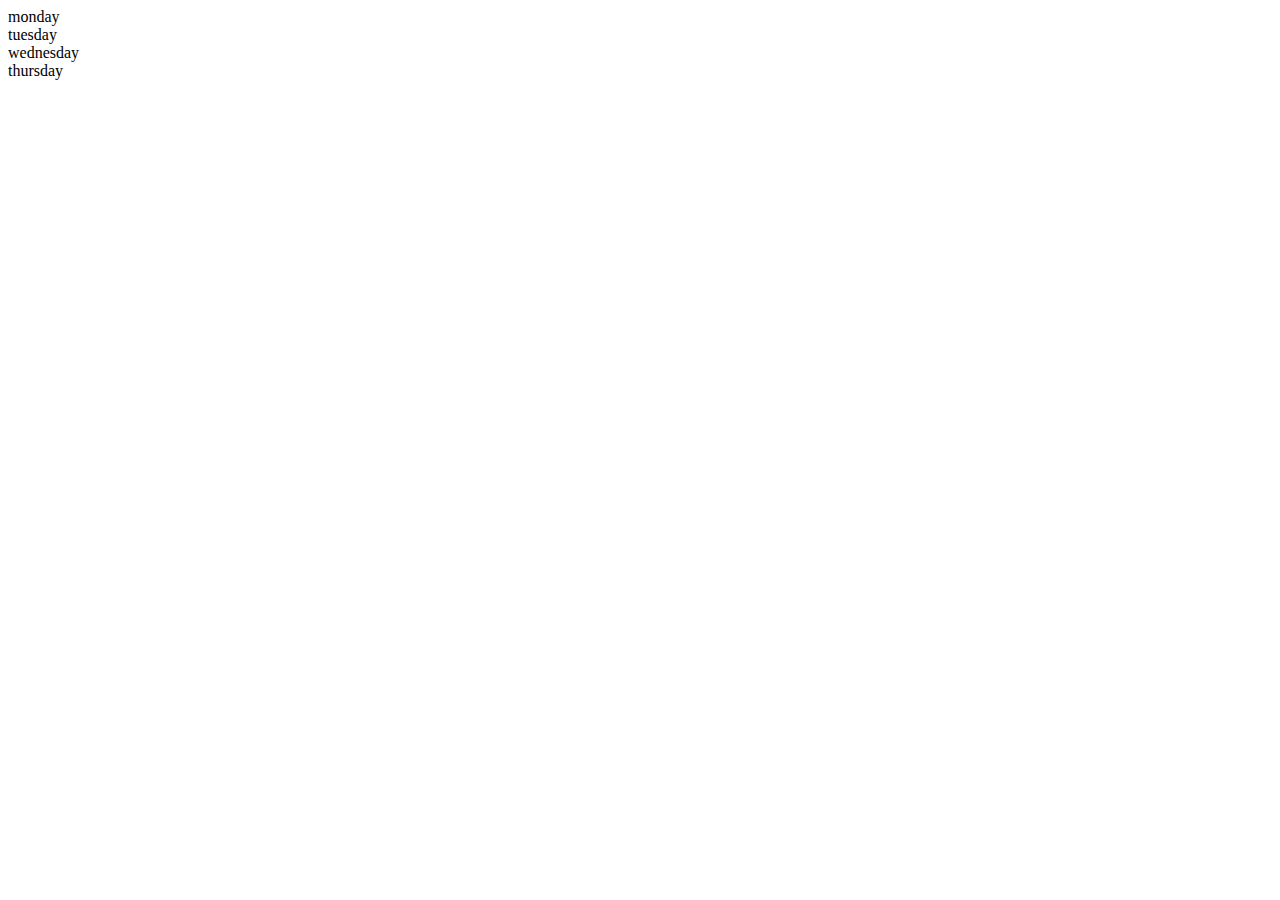
<file: 06_intermediate/DOM.html>
<!DOCTYPE html>

<html lang="en">

<head>

    <meta charset="UTF-8">
    
    <title>DOM learning</title>

</head>

<body>
<!-- 
    <div class="bg-black">

        <h1 class="heading">DOM learning on Chai aur code</h1>

        <p>Lorem ipsum dolor sit amet.</p>

    </div> -->


<div class="parent">
    <div class="day">monday</div>
    <div class="day">tuesday</div>
    <div class="day">wednesday</div>
    <div class="day">thursday</div>
</div>

</body>

<script>
    const parent = document.querySelector('.parent')
    console.log(parent);
    console.log(parent.child);
</script>

</html>


<!-- DOM Manipulation can be done by :

    GetElementById() 
    GetElementByClassName()
    GetElementByTagName()
    querySelector()
    querySelectorAll()

-->
</file>
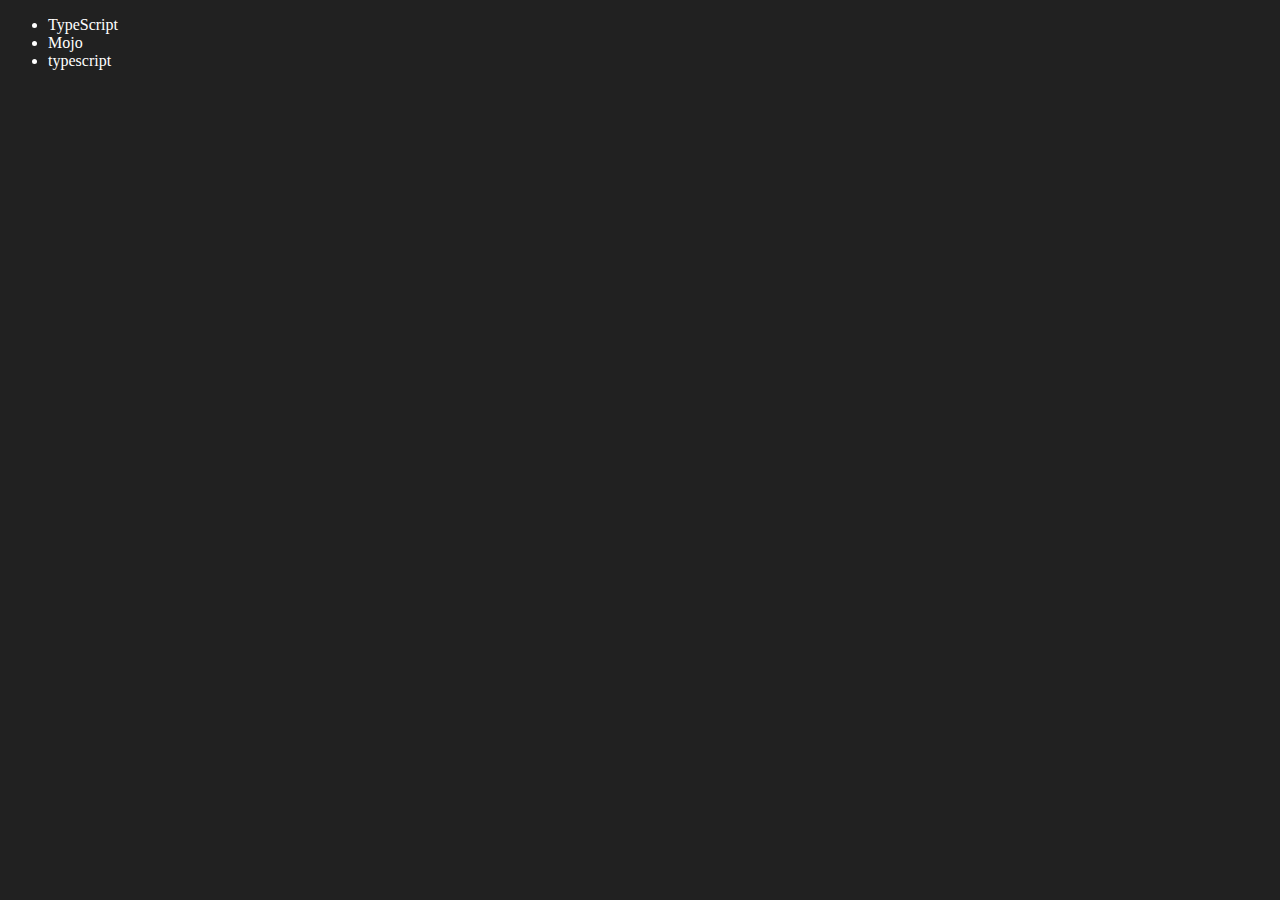
<file: 06_intermediate/four.html>
<!DOCTYPE html>
<html lang="en">
<head>
    <meta charset="UTF-8">
    <meta http-equiv="X-UA-Compatible" content="IE=edge">
    <meta name="viewport" content="width=device-width, initial-scale=1.0">
    <title>JS | DOM</title>
</head>
<body style="background-color: #212121; color: #fff;">
    <ul class="language">
        <li>Javascript</li>
    </ul>
</body>
<script>
    function addLanguage(langName){
        const li = document.createElement('li');
        li.innerHTML = `${langName}`
        document.querySelector('.language').appendChild(li)
    }
    addLanguage("python")
    addLanguage("typescript")

    function addOptiLanguage(langName){
        const li = document.createElement('li');
        li.appendChild(document.createTextNode(langName))
        document.querySelector('.language').appendChild(li)
    }
    addOptiLanguage('golang')

    //Edit
    const secondLang = document.querySelector("li:nth-child(2)")
    console.log(secondLang);
    //secondLang.innerHTML = "Mojo"
    const newli = document.createElement('li')
    newli.textContent = "Mojo"
    secondLang.replaceWith(newli)

    //edit
    const firstLang = document.querySelector("li:first-child")
    firstLang.outerHTML = '<li>TypeScript</li>'

    //remove
    const lastLang = document.querySelector('li:last-child')
    lastLang.remove()


</script>
</html>
</file>
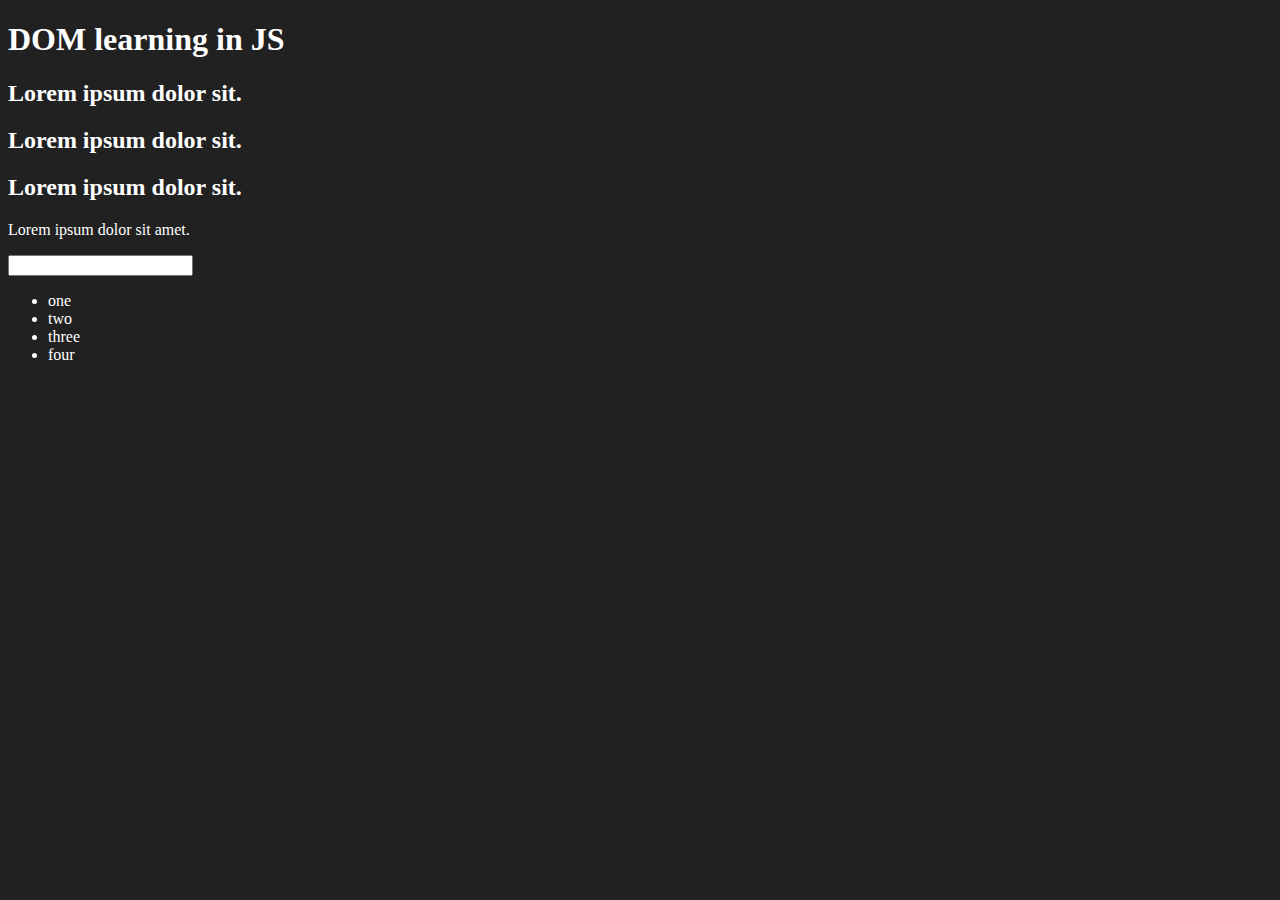
<file: 06_intermediate/one.html>
<!DOCTYPE html>
<html lang="en">
<head>
    <meta charset="UTF-8">
    
    <title>DOM learning</title>
    <style>
        .bg-black{
            background-color: #212121;
            color: #fff;
        }
    </style>
</head>
<body class="bg-black">
    <div >
        <h1  id="title" class="heading">DOM learning in JS <span style="display: none;">test text</span></h1>
        <h2>Lorem ipsum dolor sit.</h2>
        <h2>Lorem ipsum dolor sit.</h2>
        <h2>Lorem ipsum dolor sit.</h2>
        <p>Lorem ipsum dolor sit amet.</p>
        <input type="password" name="" id="">

        <ul>
            <li class="list-item">one</li>
            <li class="list-item">two</li>
            <li class="list-item">three</li>
            <li class="list-item">four</li>
        </ul>
    </div>
</body>
</html>
</file>
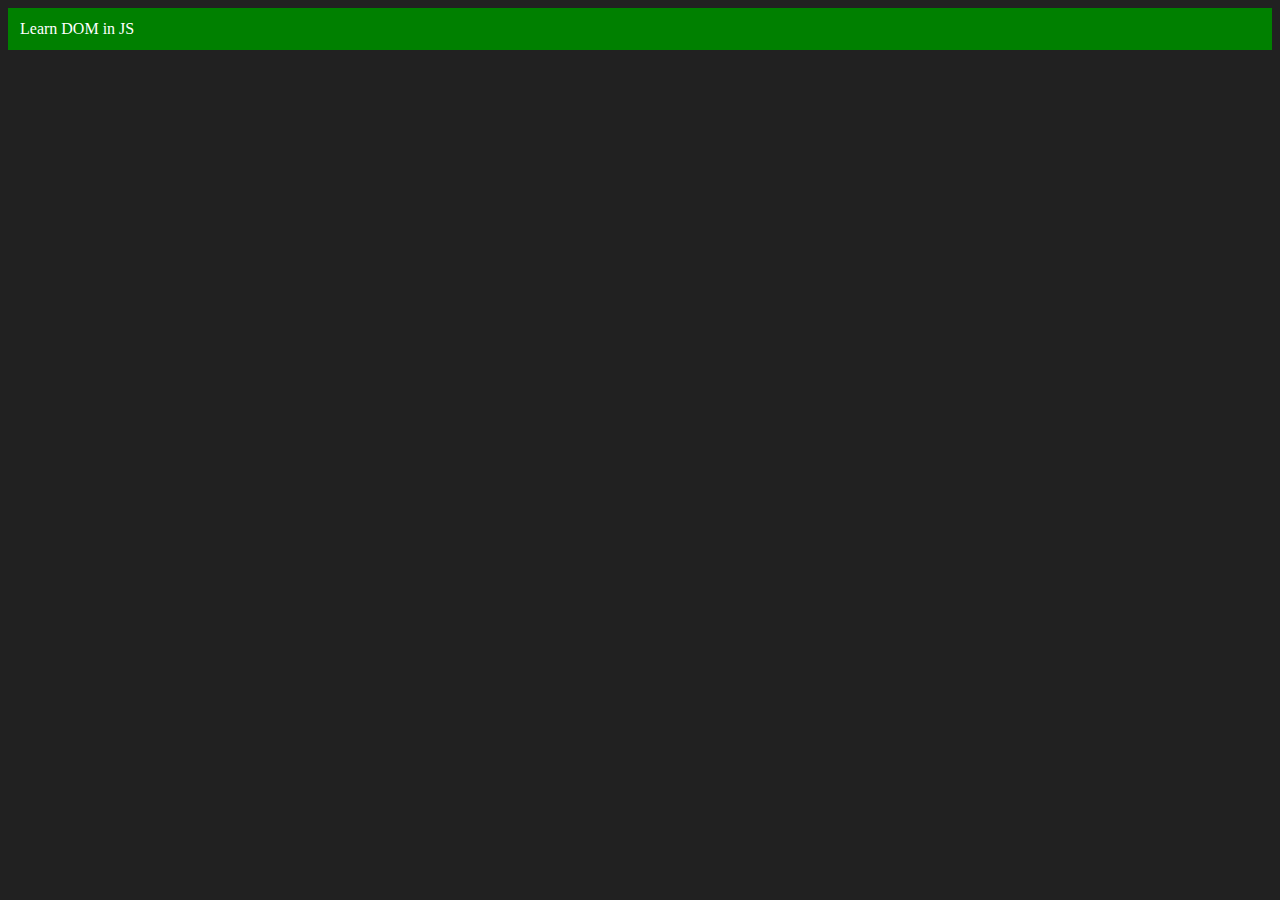
<file: 06_intermediate/three.html>
<!DOCTYPE html>
<html lang="en">
<head>
    <meta charset="UTF-8">
    <meta http-equiv="X-UA-Compatible" content="IE=edge">
    <meta name="viewport" content="width=device-width, initial-scale=1.0">
    <title>JS | DOM </title>
</head>
<body style="background-color: #212121; color: #fff;">
    
</body>
<script>
    const div = document.createElement('div')
    console.log(div);
    div.className = "main"
    div.id = Math.round(Math.random() * 10 + 1)
    div.setAttribute("title", "generated title")
    div.style.backgroundColor = "green"
    div.style.padding = "12px"
    // div.innerText = "Learn DOM in JS"
    const addText = document.createTextNode("Learn DOM in JS")
    div.appendChild(addText)

    document.body.appendChild(div)
</script>
</html>
</file>
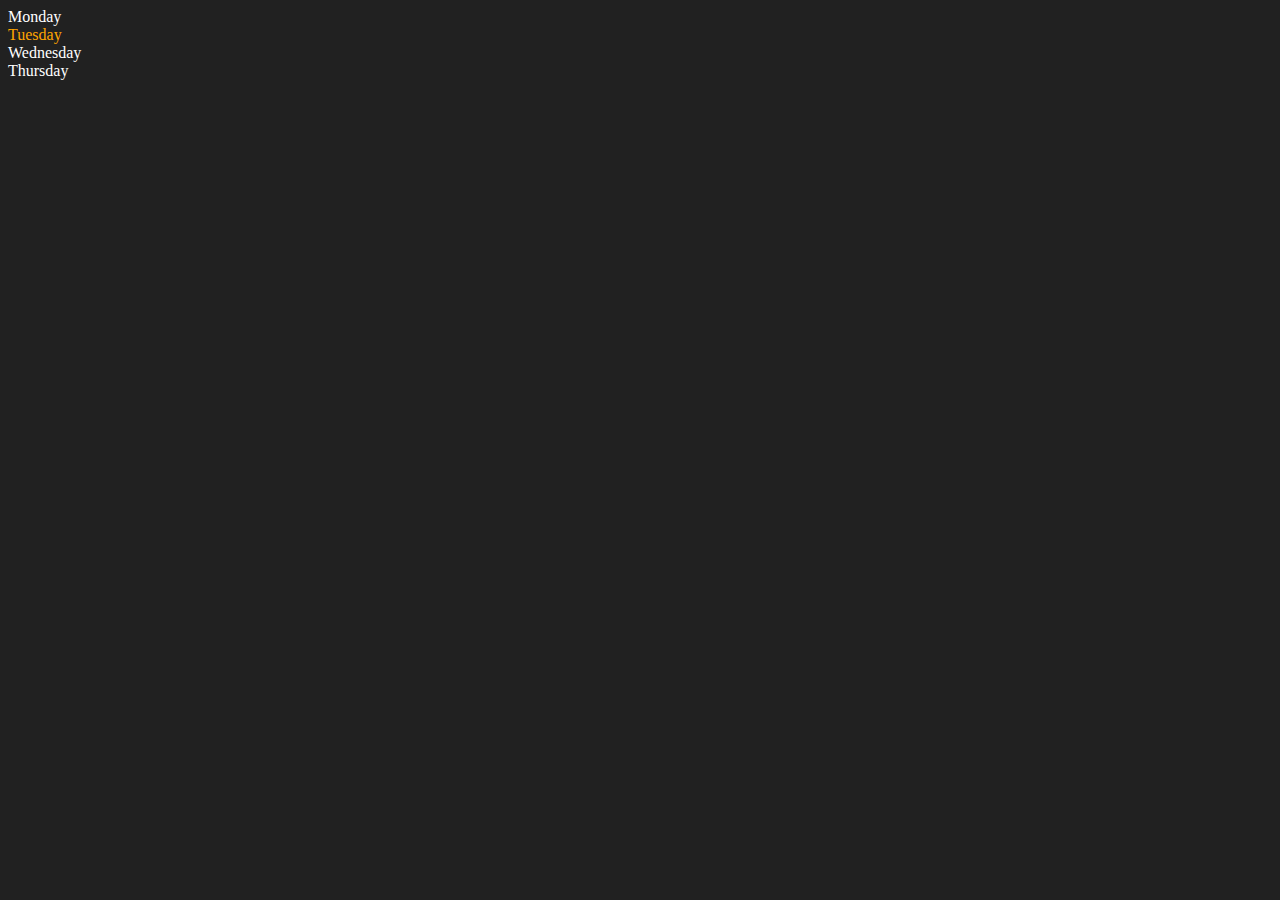
<file: 06_intermediate/two.html>
<!DOCTYPE html>
<html lang="en">
<head>
    <meta charset="UTF-8">
    <meta http-equiv="X-UA-Compatible" content="IE=edge">
    <meta name="viewport" content="width=device-width, initial-scale=1.0">
    <title>DOM | JS</title>
</head>
<body style="background-color: #212121; color: #fff;">
    <div class="parent">
        <!-- this is a comment -->
        <div class="day">Monday</div>
        <div class="day">Tuesday</div>
        <div class="day">Wednesday</div>
        <div class="day">Thursday</div>
    </div>
</body>
<script>
    const parent = document.querySelector('.parent')
    // console.log(parent);
    // console.log(parent.children);
    // console.log(parent.children[1].innerHTML);

    // for (let i = 0; i < parent.children.length; i++) {
    //      console.log(parent.children[i].innerHTML);
        
    // }
    parent.children[1].style.color = "orange"
    // console.log(parent.firstElementChild);
    // console.log(parent.lastElementChild);

    const dayOne = document.querySelector('.day')
    // console.log(dayOne);
    // console.log(dayOne.parentElement);
    // console.log(dayOne.nextElementSibling);

    console.log("NODES: ", parent.childNodes);
</script>
</html>
</file>
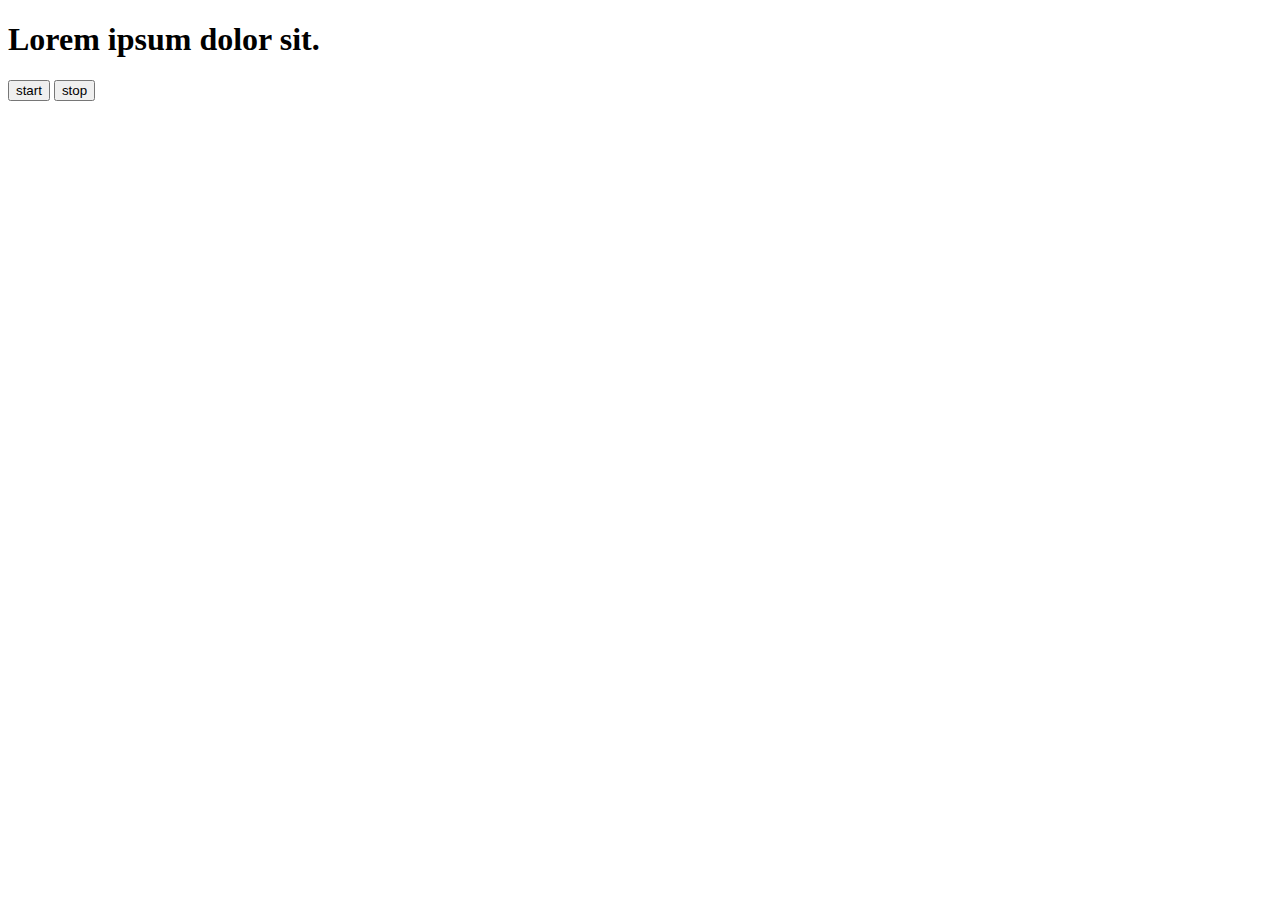
<file: 08_Events/two.html>
<!DOCTYPE html>
<html lang="en">
<head>
    <meta charset="UTF-8">
    <meta name="viewport" content="width=device-width, initial-scale=1.0">
    <title>Async</title>
</head>
<body>
    <h1>Lorem ipsum dolor sit.</h1>
    <button id="start">start</button>
    <button id="stop">stop</button>

</body>
<script>
    const color = function () {
        console.log("dream should be big");
    }

    const change = function(){
        document.querySelector("h1").innerHTML = "colourful Hands"
    }

    const changeme = setTimeout(change,3000)

    document.querySelector('#stop').addEventListener('click',function(){
        clearTimeout(changeme)
        console.log("stopped");
    })
    
    const strinterval = function (str) {
        console.log(str,Date.now());
    }
    const intervalId = setInterval = setInterval(strinterval,1000,"hi")
    
    // const clear = clearInterval(intervalId,1000)




</script>
</html>
</file>
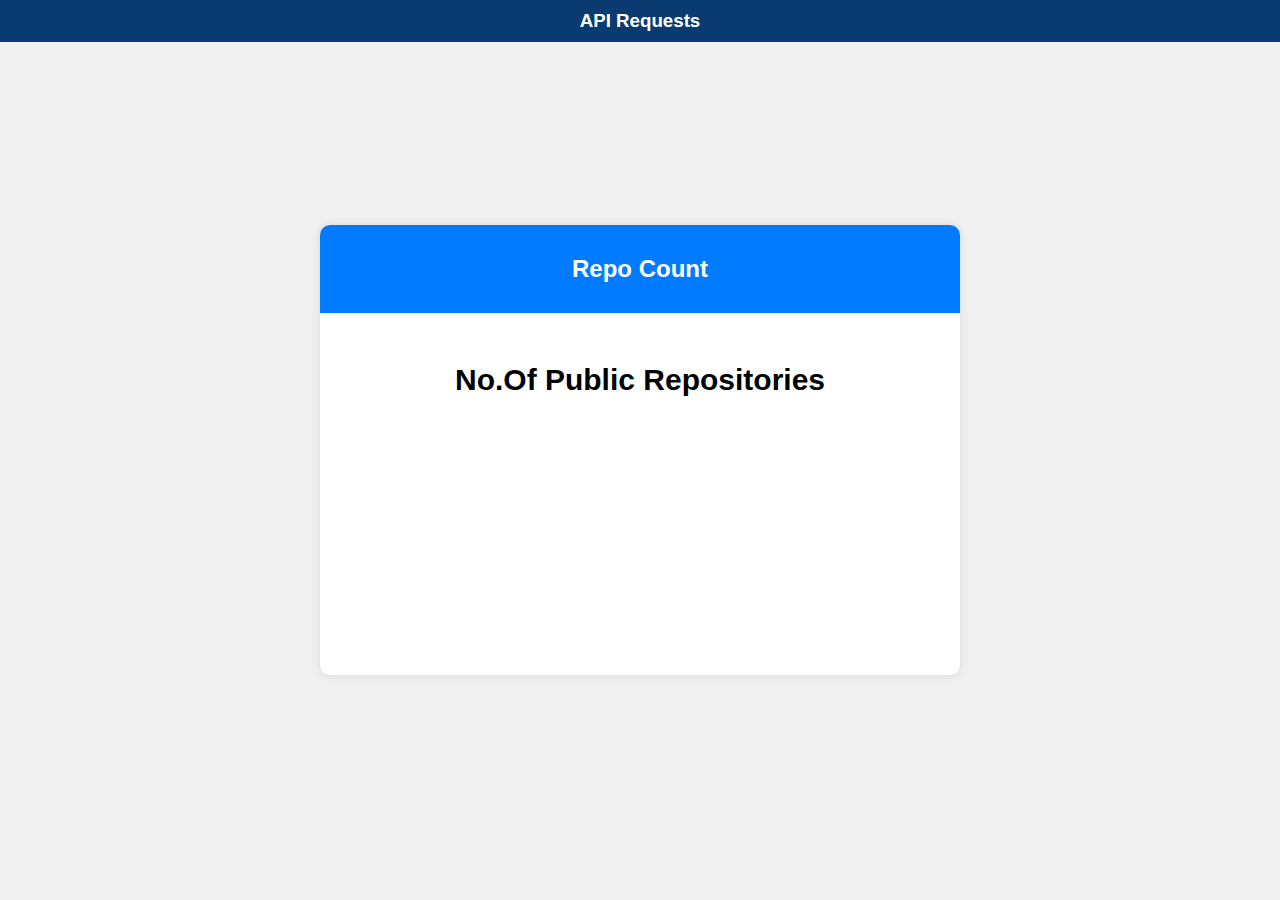
<file: 09_Advance010/APIRequest.html>
<!DOCTYPE html>
<html lang="en">
<head>
    <meta charset="UTF-8">
    <meta name="viewport" content="width=device-width, initial-scale=1.0">
    <title>Api Request</title>
    <style>
        body {
          font-family: Arial, sans-serif;
          background-color: #f0f0f0;
          display: flex;
          justify-content: center;
          align-items: center;
          height: 100vh;
          margin: 0;
          
        }
        .heading {
          text-align: center;
          position: absolute;
          top: 0;
          left: 50%;
          transform: translateX(-50%);
          width: 100%;
          background-color: #0a3b70;
          color: #fff;
          padding: 10px;
          margin: 0;
        }
    
        .repoCount {
          background-color: #fff;
          border-radius: 10px;
          box-shadow: 0 0 10px rgba(0, 0, 0, 0.1);
          overflow: hidden;
          width: 50%;
          height: 50%;
        }
    
        .repoCountHeader {
          background-color: #007bff;
          color: #fff;
          padding: 10px;
          text-align: center;
        }
    
        .photo {
          width: 100%;
          height: auto;
          max-height: 200px;
        }
    
        .repoCountContent {
          padding: 20px;
        }
    
        .repos {
          text-align: center;
          font-size: 30px;
          font-weight: bold;
          margin-bottom: 10px;
          font-family: Verdana, Geneva, Tahoma, sans-serif;
        }
      </style>
</head>

<body>
    <h3 class="heading">API Requests</h3>
    <div class="repoCount">
        <div class="repoCountHeader">
            <h2>Repo Count</h2>
        </div>
        <div class="repoCountContent">
            <p class="repos">No.Of Public Repositories</p>
        </div>
    </div>
   <!-- 0   UNSENT	Client has been created. open() not called yet.
        1	OPENED	open() has been called.
        2	HEADERS_RECEIVED	send() has been called, and headers and status are available.
        3	LOADING	Downloading; responseText holds partial data.
        4	DONE	The operation is complete.         -->

    <script>
        document.addEventListener('DOMContentLoaded',function(){
            const requestURL = "https://api.github.com/users/tejvil";
            const xhr = new XMLHttpRequest();                              //used to send and receive requests
            xhr.open('GET',requestURL);                                   //these are http requests (GET asks for information, POST shares something new, and PUT changes something old)
            xhr.onreadystatechange = function (){
                console.log(xhr.readyState);
                if (xhr.readyState === 4) {
                    const data = JSON.parse(this.responseText)                //JSON is datatype in which url gives us data and .parse method converts string data type into JSON
                    console.log(data);
                    console.log(data.public_repos);
                    document.querySelector('.repos').innerText = "No.Of Public Repositories : " + data.public_repos;
                    
                }
            };
            xhr.send();
        });
    </script>
</body>
</html>
</file>
